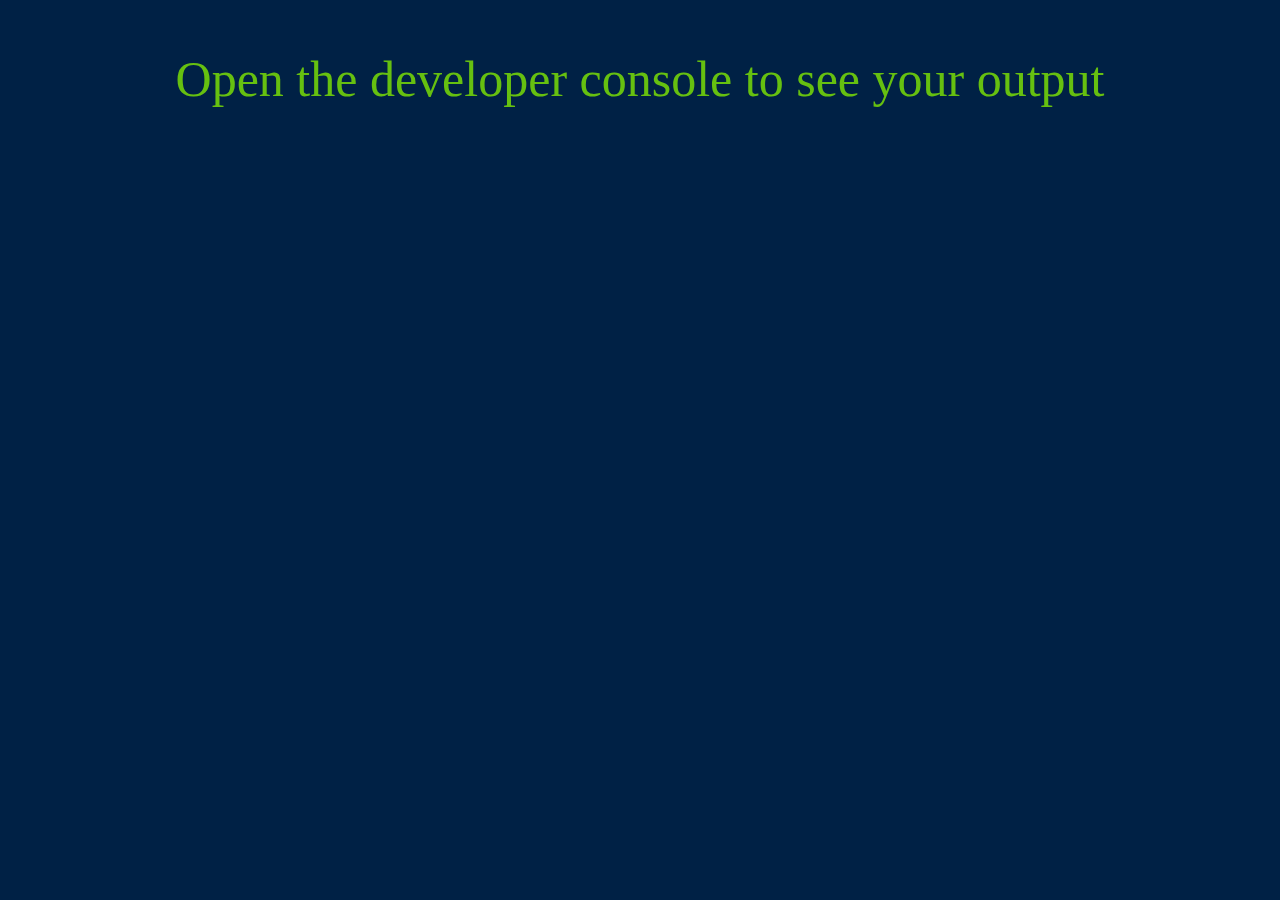
<file: class-00/lab-b/lab/starter-code/index.html>
<!DOCTYPE html>
<html>
  <head>
    <title>Arrow Functions</title>
    <link rel="stylesheet" href="./styles.css">
  </head>
  <body>
    <main>
      <p>Open the developer console to see your output</p>
    </main>
    <script src="./app.js"></script>
  </body>
</html>
</file>
<file: class-00/lab-b/lab/starter-code/styles.css>
body {
  background-color: #002145;
}

p {
  font-size: 50px;
  text-align: center;
  color: #66C010;
}
</file>
